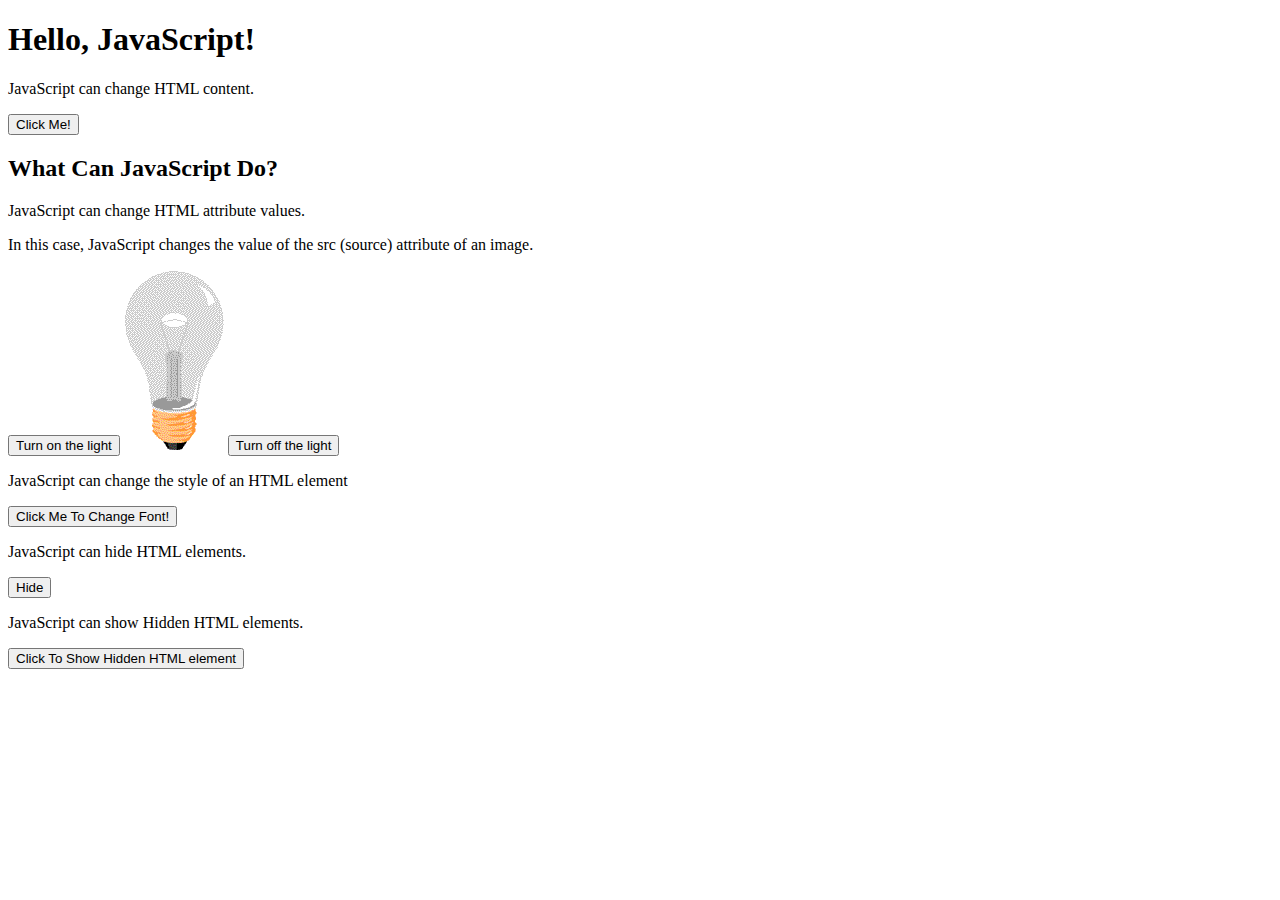
<file: index.html>
<!DOCTYPE html>
<html lang="en">
<head>
    <meta charset="UTF-8">
    <meta name="viewport" content="width=device-width, initial-scale=1.0">
    <title>Teaching myself JavaScript</title>
</head>
<body>
    <h1>Hello, JavaScript!</h1>
    
    <!-- First demo paragraph -->
    <p id="demo">JavaScript can change HTML content.</p>
    <button type="button" onclick='document.getElementById("demo").innerHTML = "Hello JavaScript!"'>Click Me!</button>

    <h2>What Can JavaScript Do?</h2>

    <p>JavaScript can change HTML attribute values.</p>
    
    <p>In this case, JavaScript changes the value of the src (source) attribute of an image.</p>

    <!-- Button to turn on the light -->
    <button onclick="document.getElementById('myImage').src='pic_bulbon.gif'">Turn on the light</button>
    
    <!-- Image representing the light -->
    <img id="myImage" src="pic_bulboff.gif" style="width:100px">

    <!-- Button to turn off the light -->
    <button onclick="document.getElementById('myImage').src='pic_bulboff.gif'">Turn off the light</button>
    
    <p></p>
    <!-- Second demo to change font size -->
     <p id="demo2">JavaScript can change the style of an HTML element</p>
    <button onclick="document.getElementById('demo2').style.fontSize='35px'">Click Me To Change Font!</button>
    
    <!-- Third demo to hide an element -->
    <p id="demo3">JavaScript can hide HTML elements.</p>
    <button onclick="document.getElementById('demo3').style.display='none'">Hide</button>

    <!--Fourth demo to show an element-->
    <p>JavaScript can show Hidden HTML elements.</p>

    <p id="demo4" style="display:none">Hello JavaScript</p>

    <button type="button"onclick="document.getElementById('demo4').style.display='block'">Click To Show Hidden HTML element </button>

    <script src="script.js"></script>
</body>
</html>
</file>
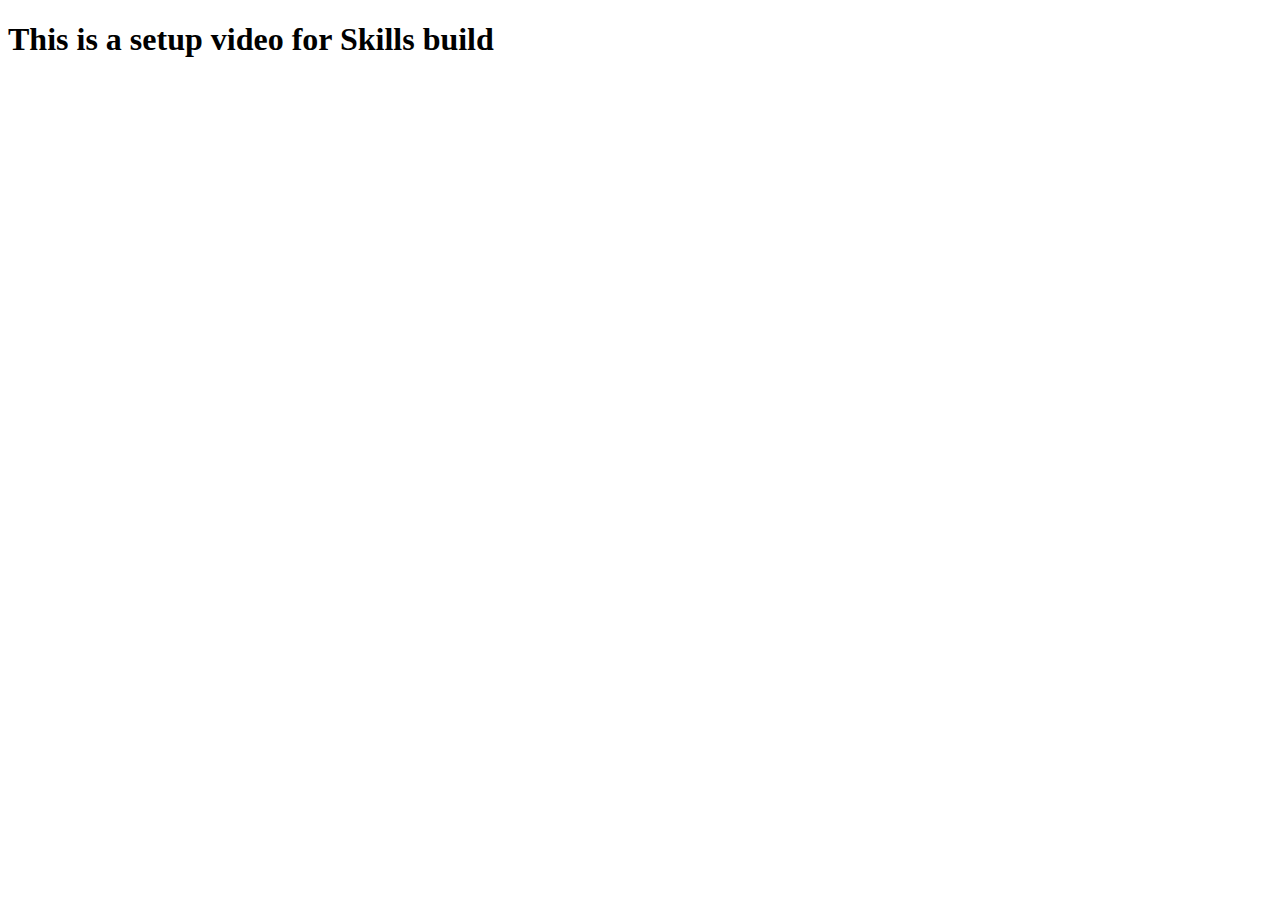
<file: HTML/index.html>
<!DOCTYPE html>
<html lang="en">
<head>
    <meta charset="UTF-8">
    <meta name="viewport" content="width=device-width, initial-scale=1.0">
    <title>Skillsbuild Training</title>
</head>
<body>
    <h1> This is a setup video for Skills build</h1>
</body>
</html>
</file>
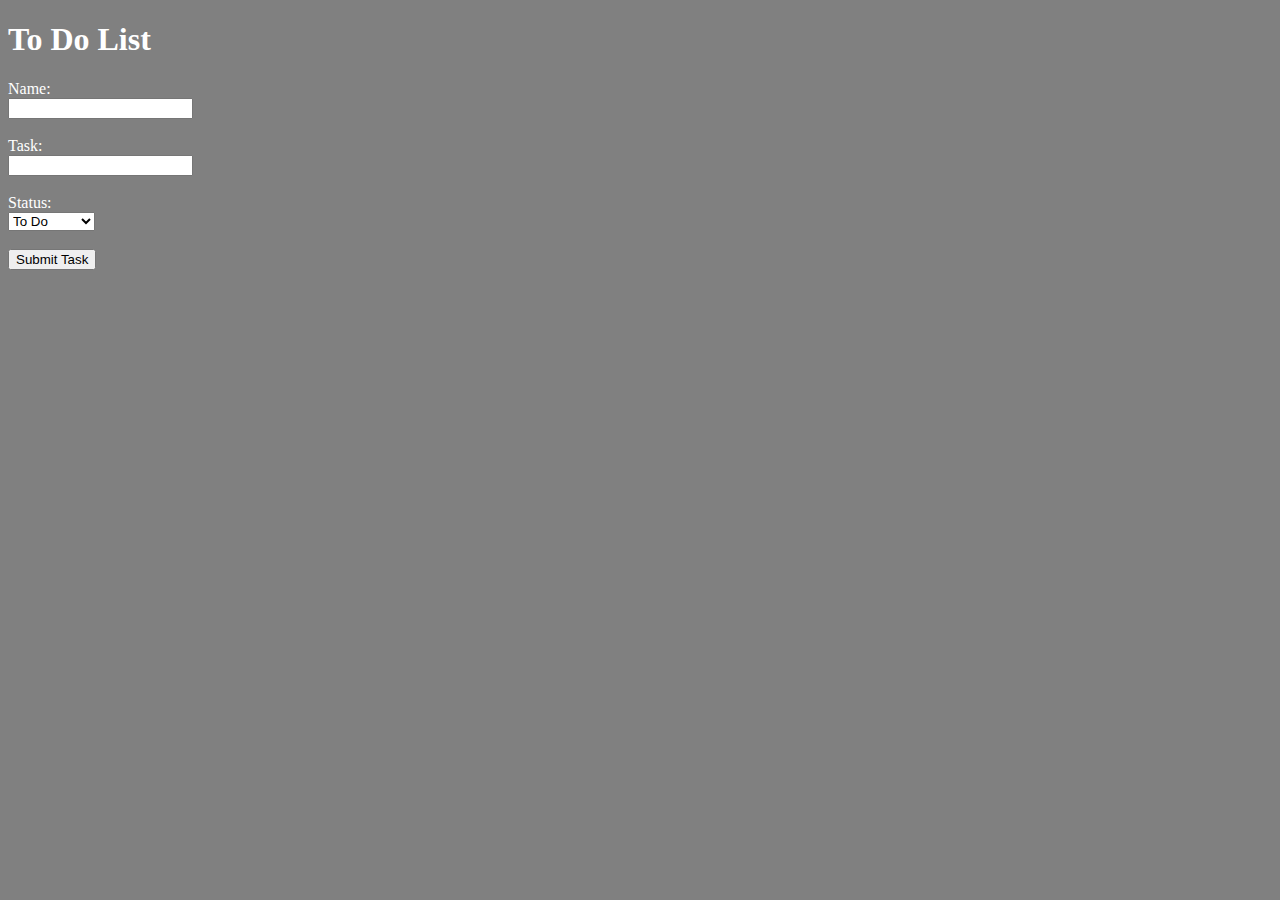
<file: exercises/apiLearning.html>
<!DOCTYPE html>
<html lang="en">
<head>
    <meta charset="UTF-8">
    <meta name="viewport" content="width=device-width, initial-scale=1.0">
    <title>Create Todo</title>
    <style>
        /* Set initial background and text color */
        body {
          background-color: grey;
          color: white;
        }
  
        /* Add table borders and width */
        table, th, td {
          border: 1px solid black;
          border-collapse: collapse;
        }
        /*Set the table's background color*/
        table{
          background-color: lightskyblue; /*For the entire table*/
        }
        /*Set the header's background color*/
        th {
          background-color: lightsteelblue; /*Bacground header color*/
          color:darkgreen;/* Text in table header color*/
        }
        /*Setting individual cell's background color*/
        td {
          background-color: aliceblue;
          color: black;
          padding: 8px;
        }
      </style>
</head>
<body>
    <h1>To Do List</h1>
    <form id="todoForm">
      <label for="name">Name:</label><br>
      <input type="text" id="name" name="name" required><br><br>

      <label for="task">Task:</label><br>
      <input type="text" id="task" name="task" required><br><br>
      
      <label for="status">Status:</label><br>
      <select id="status" name="status">
        <option value="to_do">To Do</option>
        <option value="started">Started</option>
        <option value="on_hold">On Hold</option>
        <option value="completed">Completed</option>
      </select><br><br>


      <button type="submit">Submit Task</button>
    </form>

    <br><br>

    <!--Table to display fetched data-->
    <table id="todoTable" style="width:100%; text-align:left; display:none;">
      <thead>
        <tr>
          <th>Name</th>
          <th>Task ID</th>
          <th>Task</th>
          <th>Status</th>
        </tr>
      </thead>
      <tbody id="todoBody">

      </tbody>


    </table>
    <script>
      document.getElementById('todoForm').addEventListener('submit',function(event){
        event.preventDefault();//prevents form from submitting the traditional way

        const name = document.getElementById('name').value;
        const task = document.getElementById('task').value;
        const status = document.getElementById('status').value;

        const newTodo ={
          name: name,
          task:  task,
          status: status,
        };

        //Submit form using a POST request
        fetch('https://jsonplaceholder.typicode.com/posts',{
          method: 'POST',
          headers: {
            'Content-type': 'application/json'
          },
          body: JSON.stringify(newTodo)
        })
        .then(response => response.json())
        .then(data => {
          console.log('New todo created:',data);

          //Generate unique Task ID (using response's Id)
          const taskId = data.id; //Assuming API returns created ID

          //Create a new table row
          const row = document.createElement('tr');

          //Create and append cells
          const nameCell = document.createElement('td');
          const taskIdCell = document.createElement('td');
          const taskCell = document.createElement('td');
          const statusCell = document.createElement('td');

          nameCell.textContent = name;
          taskIdCell.textContent = taskId;
          taskCell.textContent = task;
          statusCell.textContent = status.replace(/_/g, ' ').replace(/\b\w/g, function(l) {
            return l.toUpperCase()
          });

          row.appendChild(nameCell);
          row.appendChild(taskIdCell);
          row.appendChild(taskCell);
          row.appendChild(statusCell);

          document.getElementById('todoBody').appendChild(row);

          // Show the table
          document.getElementById('todoTable').style.display = 'table';

          //optionally reset the form
          document.getElementById('todoForm').reset();

        })
        .catch(error =>{
          console.error('Error submitting:',error);
        });
      });
    </script>
</body>
</html>
</file>
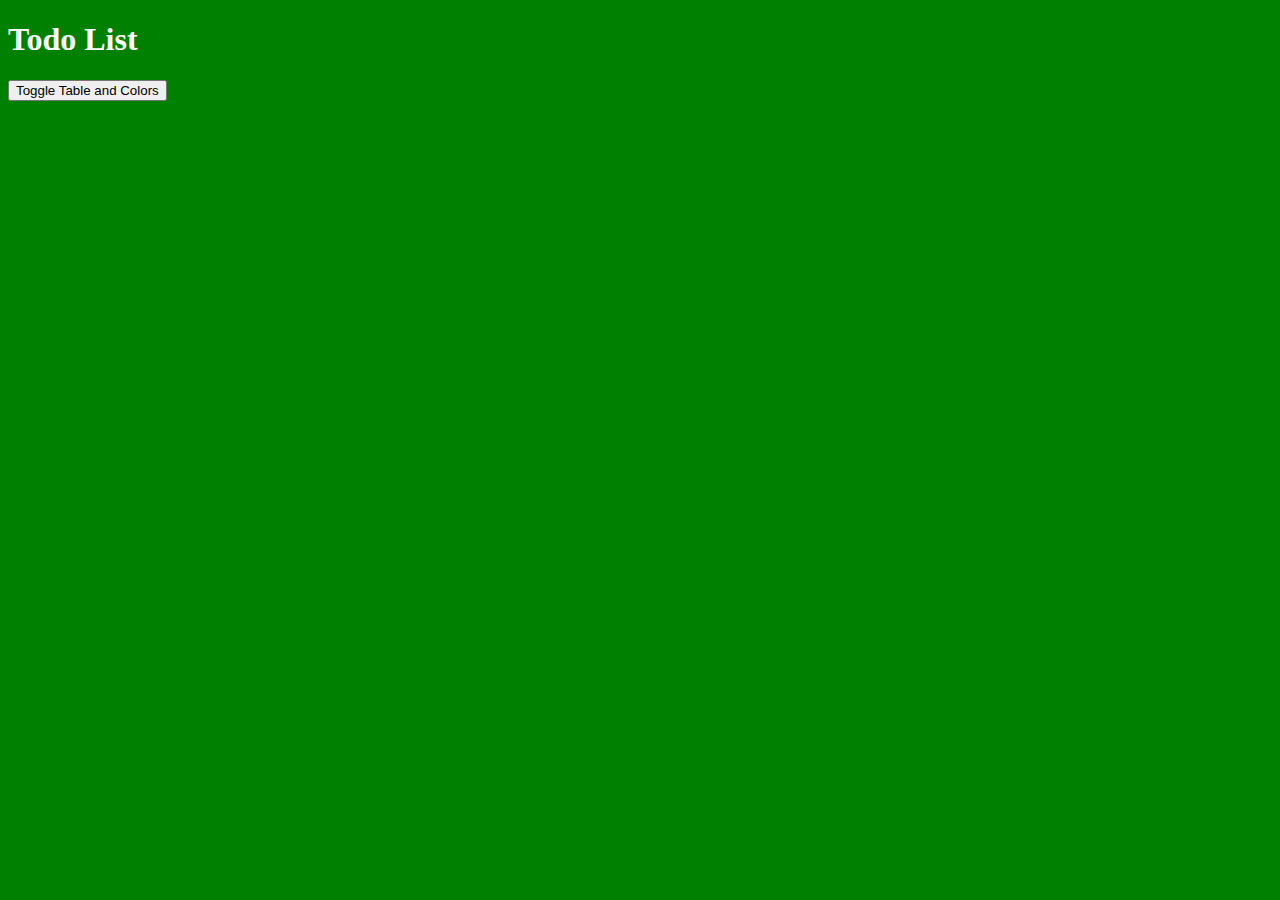
<file: exercises/test.html>
<!DOCTYPE html>
<html lang="en">
  <head>
    <meta charset="UTF-8">
    <meta name="viewport" content="width=device-width, initial-scale=1.0">
    <title>Toggle Table and Colors</title>
    <style>
      /* Set initial background and text color */
      body {
        background-color: green;
        color: white;
      }

      /* Add table borders and width */
      table, th, td {
        border: 1px solid black;
        border-collapse: collapse;
      }
      th, td {
        padding: 8px;
      }
    </style>
  </head>
  <body>
    <h1>Todo List</h1>
    <button onclick="toggleTableAndColors()">Toggle Table and Colors</button>
    <br><br>
    
    <!-- Table to display fetched data -->
    <table id="todoTable" style="width: 100%; text-align: left; display: none;">
      <thead>
        <tr>
          <th>User ID</th>
          <th>ID</th>
          <th>Title</th>
          <th>Completed</th>
        </tr>
      </thead>
      <tbody id="todoBody">


      </tbody>
    </table>

    <script>
      let tableVisible = false; // Track table visibility
      let colorsChanged = false; // Track color state
      let dataFetched = false;   // Track if data is already fetched

      function toggleTableAndColors() {
        const todoTable = document.getElementById('todoTable');
        const body = document.body;

        // Toggle table visibility
        if (!tableVisible) {
          todoTable.style.display = 'table';
          if (!dataFetched) {
            fetchTodos();  // Fetch data only once
            dataFetched = true;
          }
        } else {
          todoTable.style.display = 'none';
        }

        // Toggle background and text colors
        if (!colorsChanged) {
          body.style.backgroundColor = 'yellow';
          body.style.color = 'black';
        } else {
          body.style.backgroundColor = 'green';
          body.style.color = 'white';
        }

        // Toggle the states
        tableVisible = !tableVisible;
        colorsChanged = !colorsChanged;
      }

      function fetchTodos() {
        fetch('https://jsonplaceholder.typicode.com/posts')
          .then(response => response.json())
          .then(data => {
            const todoBody = document.getElementById('todoBody');
            todoBody.innerHTML = ''; // Clear existing rows

            // Loop through data and create rows
            data.forEach(todo => {
              const row = document.createElement('tr');

              // Create and append User ID column
              const userIdCell = document.createElement('td');
              userIdCell.textContent = todo.userId;
              row.appendChild(userIdCell);

              // Create and append ID column
              const idCell = document.createElement('td');
              idCell.textContent = todo.id;
              row.appendChild(idCell);

              // Create and append Title column
              const titleCell = document.createElement('td');
              titleCell.textContent = todo.title;
              row.appendChild(titleCell);

              // Create and append Completed column
              const completedCell = document.createElement('td');
              completedCell.textContent = todo.completed ? 'Yes' : 'No';
              row.appendChild(completedCell);

              // Append the row to the table body
              todoBody.appendChild(row);
            });
          })
          .catch(error => {
            console.error('Error fetching data:', error);
          });
      }
    </script>
  </body>
</html>
</file>
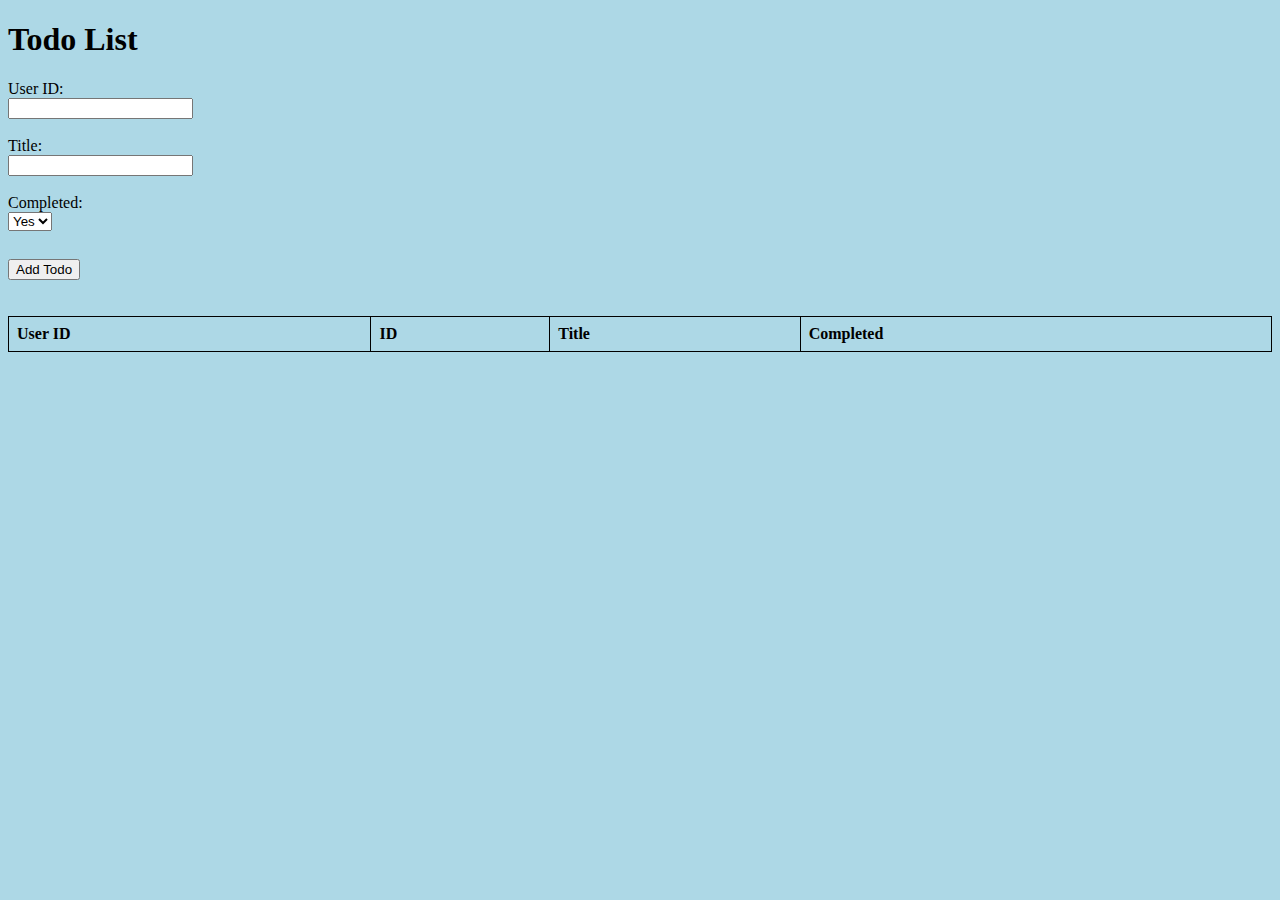
<file: exercises/test2z.html>
<!DOCTYPE html>
<html lang="en">
  <head>
    <meta charset="UTF-8">
    <meta name="viewport" content="width=device-width, initial-scale=1.0">
    <title>Create Todo</title>
    <style>
      table, th, td {
        border: 1px solid black;
        border-collapse: collapse;
        padding: 8px;
      }
      body {
        background-color: lightblue;
      }
      button {
        margin-top: 10px;
      }
    </style>
  </head>
  <body>
    <h1>Todo List</h1>
    <form id="todoForm">
      <label for="userId">User ID:</label><br>
      <input type="number" id="userId" name="userId" required><br><br>
      
      <label for="title">Title:</label><br>
      <input type="text" id="title" name="title" required><br><br>
      
      <label for="completed">Completed:</label><br>
      <select id="completed" name="completed">
        <option value="true">Yes</option>
        <option value="false">No</option>
      </select><br><br>
      
      <button type="submit">Add Todo</button>
    </form>
    
    <br><br>
    
    <table id="todoTable" style="width: 100%; text-align: left;">
      <thead>
        <tr>
          <th>User ID</th>
          <th>ID</th>
          <th>Title</th>
          <th>Completed</th>
        </tr>
      </thead>
      <tbody id="todoBody">
      </tbody>
    </table>

    <script>
      document.getElementById('todoForm').addEventListener('submit', function(event) {
        event.preventDefault();  // Prevent form from submitting the traditional way

        const userId = document.getElementById('userId').value;
        const title = document.getElementById('title').value;
        const completed = document.getElementById('completed').value === 'true';

        const newTodo = {
          userId: parseInt(userId),
          title: title,
          completed: completed
        };

        // Submit the form data using a POST request
        fetch('https://jsonplaceholder.typicode.com/posts', {
          method: 'POST',
          headers: {
            'Content-Type': 'application/json'
          },
          body: JSON.stringify(newTodo)
        })
        .then(response => response.json())
        .then(data => {
          console.log('New todo created:', data);
          
          // Append the new todo to the table
          appendTodoToTable(data);
        })
        .catch(error => {
          console.error('Error submitting todo:', error);
        });
      });

      function appendTodoToTable(todo) {
        const todoBody = document.getElementById('todoBody');
        const row = document.createElement('tr');

        const userIdCell = document.createElement('td');
        userIdCell.textContent = todo.userId;
        row.appendChild(userIdCell);

        const idCell = document.createElement('td');
        idCell.textContent = todo.id;
        row.appendChild(idCell);

        const titleCell = document.createElement('td');
        titleCell.textContent = todo.title;
        row.appendChild(titleCell);

        const completedCell = document.createElement('td');
        completedCell.textContent = todo.completed ? 'Yes' : 'No';
        row.appendChild(completedCell);

        todoBody.appendChild(row);
      }
    </script>
  </body>
</html>
</file>
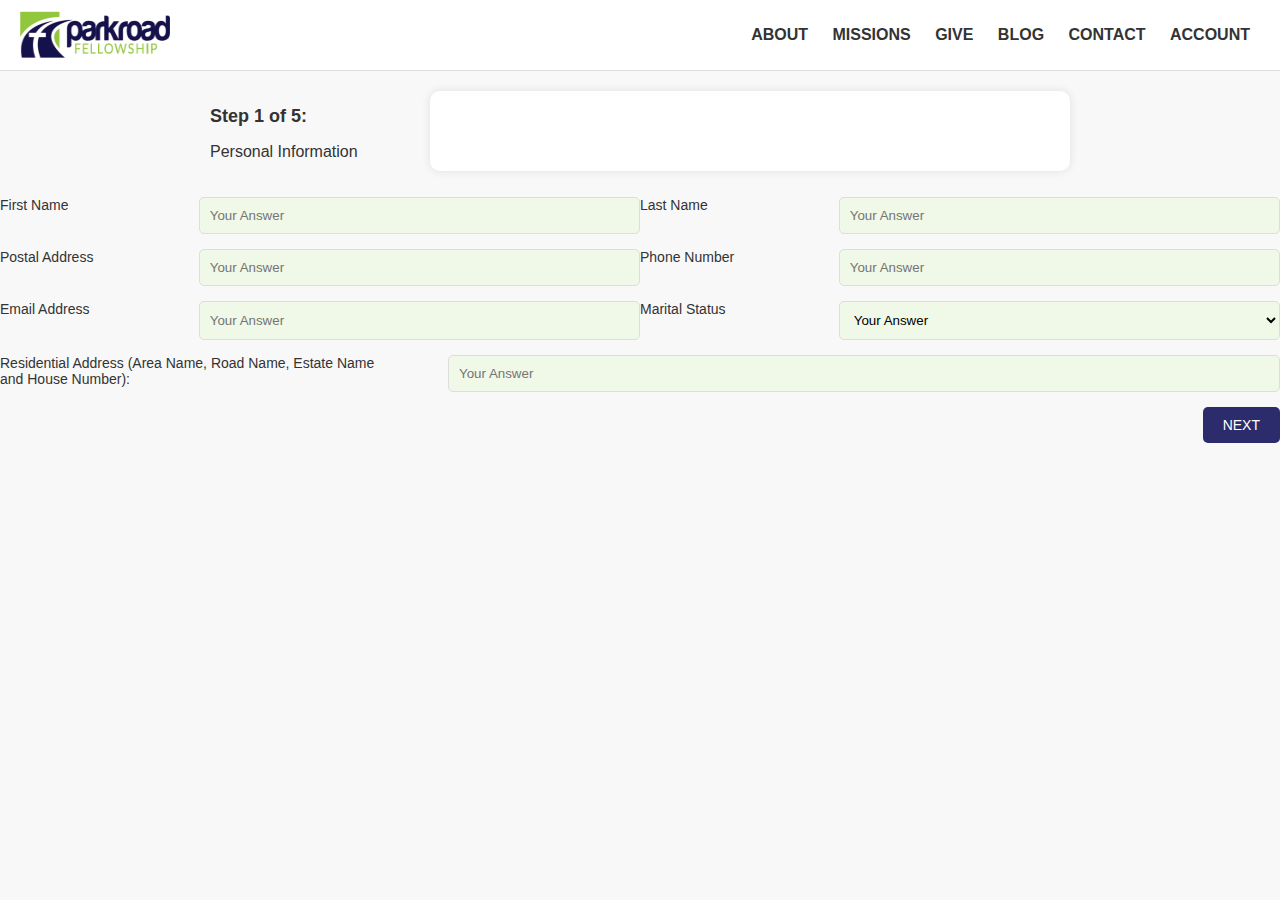
<file: Fellowship reg/fellowship_registration_web.html>
<html>
<head>
  <title>Personal Information Form</title>
  <meta name="viewport" content="width=device-width, initial-scale=1.0">
  <link href="https://cdnjs.cloudflare.com/ajax/libs/font-awesome/5.15.3/css/all.min.css" rel="stylesheet"/>
  <link rel="stylesheet" type="text/css" href="styles.css">
</head>
<body>
  <div class="header">
    <img alt="Parkroad Fellowship Logo" height="50" src="logo.png" width="150"/>
    <nav>
      <a href="#"> ABOUT</a>
      <a href="#"> MISSIONS</a>
      <a href="#"> GIVE </a>
      <a href="#"> BLOG </a>
      <a href="#"> CONTACT </a>
      <a href="#"> ACCOUNT </a>
    </nav>
  </div>
  <div class="container">
    <div class="sidebar">
      <h2>Step 1 of 5:</h2>
      <p>Personal Information</p>
    </div>
    <div class="form-container">
      <div class="progress-bar">
        </div class = "completed"></div> 
        </div class = "active"></div>
        </div></div> 
        </div></div>  
        </div></div> 
      </div>
      <div class="form-group">
        <label for="first-name">First Name</label>
        <input id="first-name" placeholder="Your Answer" type="text"/>
        <label for="last-name">Last Name</label>
        <input id="last-name" placeholder="Your Answer" type="text"/>
      </div>
      <div class="form-group">
        <label for="postal-address">Postal Address</label>
        <input id="postal-address" placeholder="Your Answer" type="text"/>
        <label for="phone-number">Phone Number</label>
        <input id="phone-number" placeholder="Your Answer" type="text"/>
      </div>
      <div class="form-group">
        <label for="email-address">Email Address</label>
        <input id="email-address" placeholder="Your Answer" type="email"/>
        <label for="marital-status">Marital Status</label>
        <select id="marital-status">
          <option>Your Answer</option>
        </select>
      </div>
      <div class="form-group full-width">
        <label for="residential-address">Residential Address (Area Name, Road Name, Estate Name and House Number):</label>
        <input id="residential-address" placeholder="Your Answer" type="text"/>
      </div>
      <div class="buttons">
        <button class="next">NEXT</button>
      </div>
    </div>
  </div>
</body>
</html>
</file>
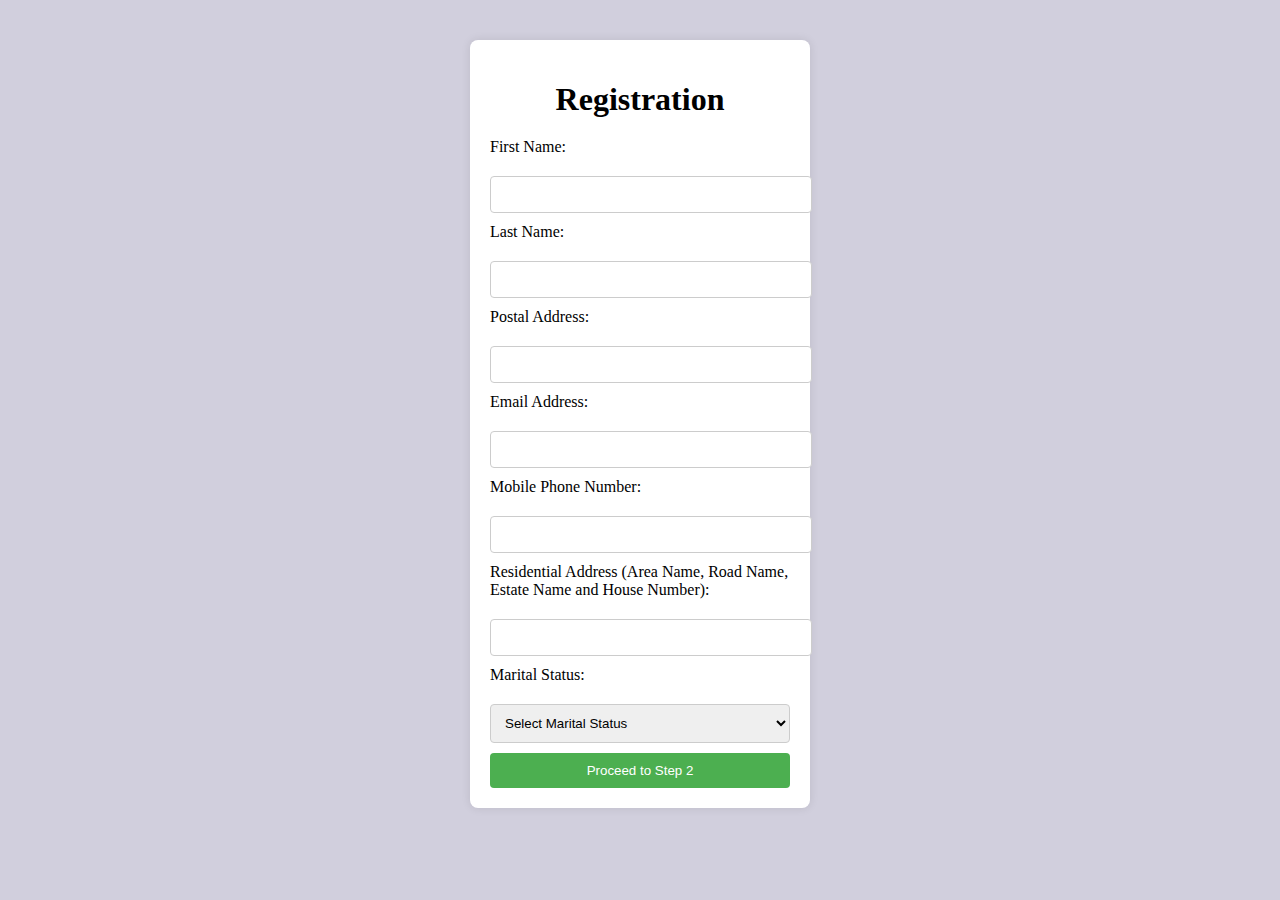
<file: Other html pages/fellowship_registration_3.html>
<!-- fellowship_registration.html -->
<!DOCTYPE html>
<html lang="en">
<head>
    <meta charset="UTF-8">
    <meta name="viewport" content="width=device-width, initial-scale=1.0">
    <title>Fellowship Church Registration</title>
    <style>
        /* Add styles for the entire page */
        body {
            font-family: Lato, Sans Serif;
            background-color: #D1CFDD;
        }
        /* Add styles for each page */
        .page {
            display: none;
        }
        .page.active {
            display: block;
        }
        .container {
            background-color: #fff;
            padding: 20px;
            border-radius: 8px;
            box-shadow: 0 0 10px rgba(0, 0, 0, 0.1);
            width: 300px;
            margin: 40px auto;
        }
        .container h1 {
            text-align: center;
            margin-bottom: 20px;
        }
        .container label {
            display: block;
            margin-bottom: 10px;
        }
        .container input[type="text"], .container input[type="email"], .container input[type="tel"] {
            width: 100%;
            padding: 10px;
            margin: 10px 0;
            border: 1px solid #ccc;
            border-radius: 4px;
        }
        .container select {
            width: 100%;
            padding: 10px;
            margin: 10px 0;
            border: 1px solid #ccc;
            border-radius: 4px;
        }
        .container button {
            width: 100%;
            padding: 10px;
            background-color: #4CAF50;
            color: white;
            border: none;
            border-radius: 4px;
            cursor: pointer;
        }
        .container button:hover {
            background-color: #45a049;
        }
    </style>
</head>
<body>
    <div class="container">
        <h1>Registration</h1>
        <form>
            <div class="mb-4">
                <label for="first-name">First Name:</label>
                <input type="text" id="first-name" required>
            </div>
            <div class="mb-4">
                <label for="last-name">Last Name:</label>
                <input type="text" id="last-name" required>
            </div>
            <div class="mb-4">
                <label for="postal-address">Postal Address:</label>
                <input type="text" id="postal-address" required>
            </div>
            <div class="mb-4">
                <label for="email">Email Address:</label>
                <input type="email" id="email" required>
            </div>
            <div class="mb-4">
                <label for="mobile-phone-number">Mobile Phone Number:</label>
                <input type="tel" id="mobile-phone-number" required>
            </div>
            <div class="mb-4">
                <label for="residential-address">Residential Address (Area Name, Road Name, Estate Name and House Number):</label>
                <input type="text" id="residential-address" required>
            </div>
            <div class="mb-4">
                <label for="marital-status">Marital Status:</label>
                <select id="marital-status" required>
                    <option value="">Select Marital Status</option>
                    <option value="Single">Single</option>
                    <option value="Married">Married</option>
                    <option value="Divorced">Divorced</option>
                    <option value="Widowed">Widowed</option>
                </select>
            </div>
            <button type="submit">Proceed to Step 2</button>
        </form>
    </div>
</body>
</html>
</file>
<file: Fellowship reg/styles.css>
/* General Styles */
body {
  /* Set the font family to Arial, sans-serif */
  font-family: Arial, sans-serif;
  /* Set the background color to a light gray */
  background-color: #f8f8f8;
  /* Remove margin and padding from the body */
  margin: 0;
  padding: 0;
}

/* Styles for the header section */
.header {
  /* Set the background color to white */
  background-color: white;
  /* Add padding to the header */
  padding: 10px 20px;
  /* Display the header as a flex container - A header is often set as a flex container because it allows for easy and responsive alignment of its child elements (like logo, navigation links, buttons) across different screen sizes, making it simple to distribute space evenly and position items precisely within the header area, regardless of device resolution; essentially, flexbox provides a flexible layout that adapts well to various screen widths without needing complex positioning techniques. 
*/
  display: flex;
  /* Justify the content to be spaced between elements - use CSS styling, specifically the "justify-content" property, to evenly distribute space between multiple elements within a container, ensuring that the available space is divided equally between each element, placing them apart from one another throughout the container's available area*/
  justify-content: space-between;
  /* Align the items to be centered vertically */
  align-items: center;
  /* Add a bottom border to the header */
  border-bottom: 1px solid #ddd;
}

/* Styles for the image in the header */
.header img {
  /* Set the height of the image to 50px */
  height: 50px;
}

/* Styles for the navigation links in the header */
.header nav a {
  /* Add margin to the links */
  margin: 0 10px;
  /* Remove text decoration from the links */
  text-decoration: none;
  /* Set the color of the links to a dark gray */
  color: #333;
  /* Make the links bold */
  font-weight: bold;
}

/* Default layout for desktop */
.container {
  display: flex;
  justify-content: center;
  align-items: flex-start;
  padding: 20px;
}

.sidebar {
  /* Set the width of the sidebar to 200px */
  width: 200px;
  /* Add margin to the right of the sidebar */
  margin-right: 20px;
  /* Set the color of the sidebar text to a dark gray */
  color: #333;
}

/* Styles for the h2 elements in the sidebar */
.sidebar h2 {
  /* Set the font size of the h2 elements to 18px */
  font-size: 18px;
  /* Add margin to the bottom of the h2 elements */
  margin-bottom: 10px;
}

/* Styles for the form container */
.form-container {
  /* Set the background color of the form container to white */
  background-color: white;
  /* Add padding to the form container */
  padding: 20px;
  /* Add a border radius to the form container */
  border-radius: 10px;
  /* Add a box shadow to the form container */
  box-shadow: 0 0 10px rgba(0, 0, 0, 0.1);
  /* Set the width of the form container to 600px */
  width: 600px;
}

.progress-bar{
  display: flex;
  justify-content: space-between;
  margin: 20px  0;
}

.progress-bar div{
  width: 18%

}

/* Styles for the form group */
.form-group {
  /* Display the form group as a flex container */
  display: flex;
  /* Justify the content to be spaced between elements */
  justify-content: space-between;
  /* Add margin to the bottom of the form group */
  margin-bottom: 15px;
}

/* Styles for the label elements in the form group */
.form-group label {
  /* Set the width of the label elements to 30% */
  width: 30%;
  /* Set the font size of the label elements to 14px */
  font-size: 14px;
  /* Set the color of the label elements to a dark gray */
  color: #333;
}

/* Styles for the input and select elements in the form group */
.form-group input, .form-group select {
  /* Set the width of the input and select elements to 65% */
  width: 65%;
  /* Add padding to the input and select elements */
  padding: 10px;
  /* Add a border to the input and select elements */
  border: 1px solid #ddd;
  /* Add a border radius to the input and select elements */
  border-radius: 5px;
  /* Set the background color of the input and select elements to a light gray */
  background-color: #f0f8e8;
}

/* Styles for the buttons */
.buttons {
  /* Display the buttons as a flex container */
  display: flex;
  /* Justify the content to be flex-end */
  justify-content: flex-end;
}

/* Styles for the button elements */
.buttons button {
  /* Add padding to the button elements - Padding is the space between the content of an element and its border. It can be set for all four sides: top, right, bottom, and left.*/
  padding: 10px 20px;
  /* Remove border from the button elements */
  border: none;
  /* Add a border radius to the button elements */
  border-radius: 5px;
  /* Set the font size of the button elements to 14px */
  font-size: 14px;
  /* Make the button elements a cursor pointer */
  cursor: pointer;
}

/* Styles for the next button */
.buttons .next {
  /* Set the background color of the next button to a dark blue */
  background-color: #2c2c6c;
  /* Set the color of the next button to white */
  color: white;
}

/* Responsive adjustments for mobile */
@media (max-width: 768px) {
  /* Styles for the container on mobile */
  .container {
    /* Change the flex direction to column */
    flex-direction: column;
    /* Add padding to the container on mobile */
    padding: 10px;
  }

  /* Styles for the sidebar on mobile */
  .sidebar {
    width: 100%;
    /* Add margin to the bottom of the sidebar on mobile */
    margin-bottom: 20px;
  }

  /* Styles for the form container on mobile */
  .form-container {
    /* Set the width of the form container to 100% on mobile */
    width: 100%;
    /* Add padding to the form container on mobile */
    padding: 15px;
  }

  /* Styles for the form group on mobile */
  .form-group {
    /* Change the flex direction to column */
    flex-direction: column;
    /* Justify the content to be flex-start */
    justify-content: flex-start;
  }

  /* Styles for the label elements in the form group on mobile */
  .form-group label {
    /* Set the width of the label elements to 100% on mobile */
    width: 100%;
    /* Add margin to the bottom of the label elements on mobile */
    margin-bottom: 5px;
  }

  /* Styles for the input and select elements in the form group on mobile */
  .form-group input, .form-group select {
    /* Set the width of the input and select elements to 100% on mobile */
    width: 100%;
  }

  /* Styles for the buttons on mobile */
  .buttons {
    /* Justify the content to be center */
    justify-content: center;
  }

  /* Styles for the button elements on mobile */
  .buttons button {
    /* Set the width of the button elements to 100% on mobile */
    width: 100%;
  }
}
</file>
